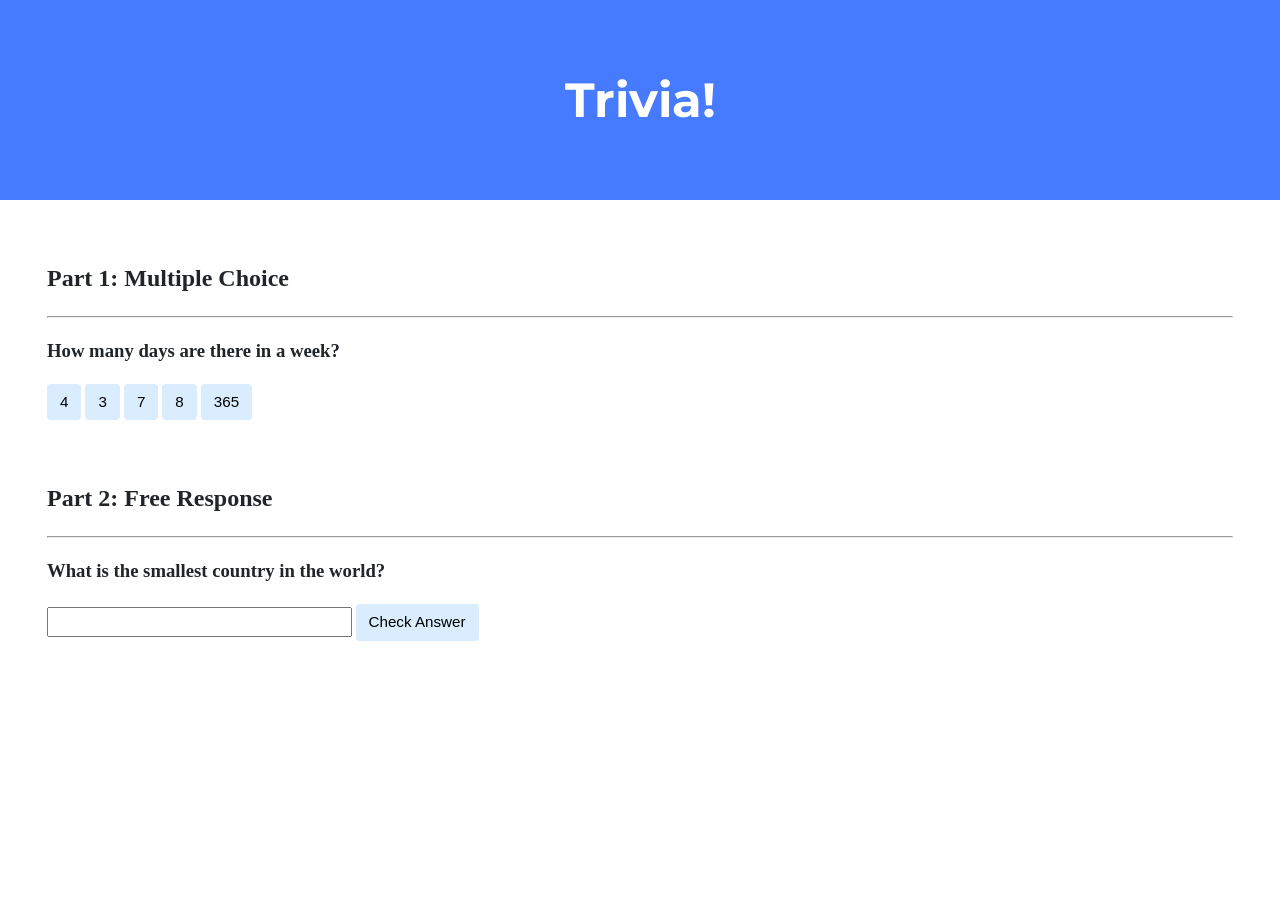
<file: trivia/index.html>
<!DOCTYPE html>

<html lang="en">
    <head>
        <link href="https://fonts.googleapis.com/css2?family=Montserrat:wght@500&display=swap" rel="stylesheet">
        <link href="styles.css" rel="stylesheet">
        <title>Trivia!</title>
        <script>
            // TODO: Add code to check answers to questions
                //Multi Choice
                    function wrong(){
                    event.currentTarget.style.background = 'Red';
                    document.getElementById('feedback').innerHTML = 'incorrect!';
                    }

                    function right(){
                    event.currentTarget.style.background = 'Green';
                    document.getElementById('feedback').innerHTML = 'correct!';
                    }
                //Free Ans
                function check(){
                    let Input = document.getElementById("fans")
                    if (Input.value == 'Vatican City'){
                    Input.style.background = 'Green';
                    document.getElementById('feedback2').innerHTML = 'correct!';
                    } else{
                    Input.style.background = 'Red';
                    document.getElementById('feedback2').innerHTML = 'incorrect!';
                    }

                }
        </script>
    </head>
    <body>
        <div class="header">
            <h1>Trivia!</h1>
        </div>

        <div class="container">
            <div class="section">
                <h2>Part 1: Multiple Choice </h2>
                <hr>
                <!-- TODO: Add multiple choice question here -->
                <h3>  How many days are there in a week?</h3>
                    <button type="button" onclick= "wrong()"> 4 </button>
                    <button type="button" onclick= "wrong()"> 3 </button>
                    <button type="button" onclick= "right()"> 7 </button>
                    <button type="button" onclick= "wrong()"> 8 </button>
                    <button type="button" onclick= "wrong()"> 365 </button>
                    <p id = "feedback"></P>
            </div>

            <div class="section">
                <h2>Part 2: Free Response</h2>
                <hr>
                <!-- TODO: Add free response question here -->
                <h3>  What is the smallest country in the world?</h3>
                        <input type="text" name="fcountry" id = "fans">
                        <button type="button" onclick="check()"> Check Answer
                      </button><br>
                      <p id = "feedback2"></P>

            </div>
        </div>
    </body>
</html>
</file>
<file: trivia/styles.css>
body {
    background-color: #fff;
    color: #212529;
    font-size: 1rem;
    font-weight: 400;
    line-height: 1.5;
    margin: 0;
    text-align: left;
}

.container {
    margin-left: auto;
    margin-right: auto;
    padding-left: 15px;
    padding-right: 15px;
}

.header {
    background-color: #477bff;
    color: #fff;
    margin-bottom: 2rem;
    padding: 2rem 1rem;
    text-align: center;
}

.section {
    padding: 0.5rem 2rem 1rem 2rem;
}

.section:hover {
    background-color: #f5f5f5;
    transition: color 2s ease-in-out, background-color 0.15s ease-in-out;
}

h1 {
    font-family: 'Montserrat', sans-serif;
    font-size: 48px;
}

button, input[type="submit"] {
    background-color: #d9edff;
    border: 1px solid transparent;
    border-radius: 0.25rem;
    font-size: 0.95rem;
    font-weight: 400;
    line-height: 1.5;
    padding: 0.375rem 0.75rem;
    text-align: center;
    transition: color 0.15s ease-in-out, background-color 0.15s ease-in-out, border-color 0.15s ease-in-out, box-shadow 0.15s ease-in-out;
    vertical-align: middle;
}


input[type="text"] {
    line-height: 1.8;
    width: 25%;
}

input[type="text"]:hover {
    background-color: #f5f5f5;
    transition: color 2s ease-in-out, background-color 0.15s ease-in-out;
}
</file>
